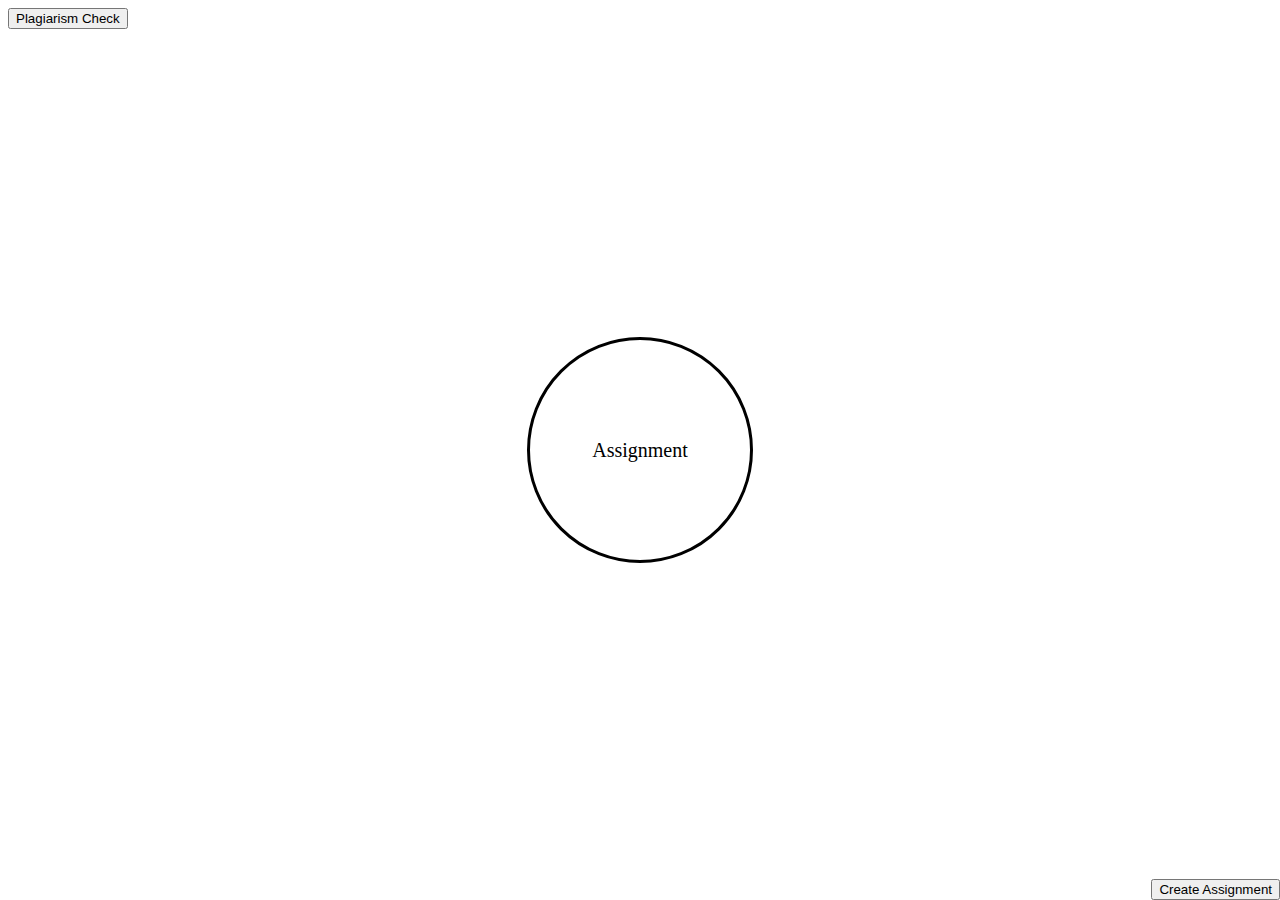
<file: index.html>
<!doctype html>

<html lang="en">

<head>
    <meta charset="utf-8">
    <link rel="stylesheet" href="css/styles.css">
</head>

<body>
    <button onclick="location.href = 'plagiarism-configuration.html';">Plagiarism Check</button>
    <div class="circle center" onclick="location.href = 'assignment-configuration.html';">Assignment</div>
    <button class="bottom-right" onclick="location.href = 'assignment-configuration.html';">Create Assignment</button>
</body>

</html>
</file>
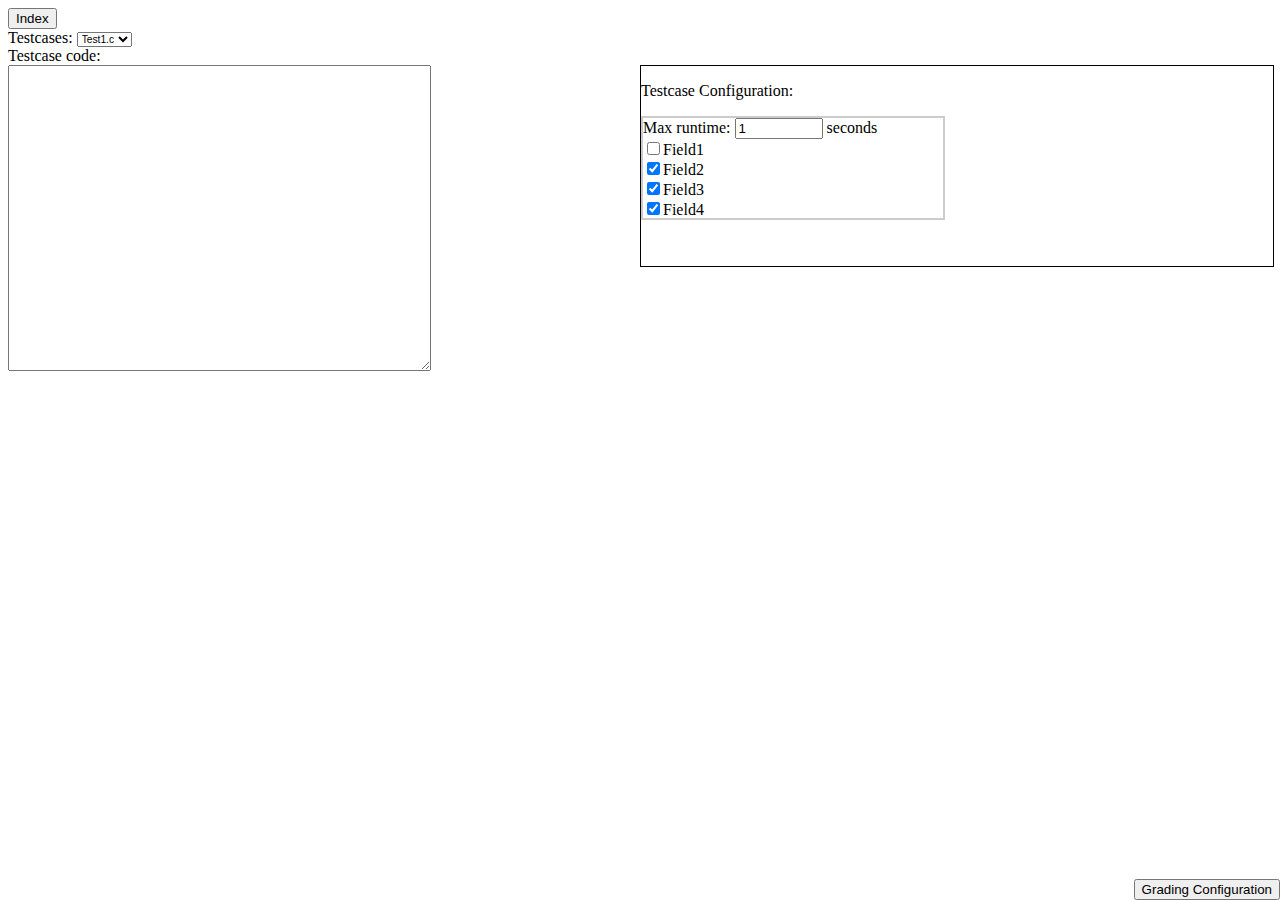
<file: assignment-configuration.html>
<!doctype html>

<html lang="en">

<head>
    <meta charset="utf-8">
    <link rel="stylesheet" href="css/styles.css">
</head>

<body>
    <button onclick="location.href = 'index.html';">Index</button>
    <div style="width: 50%;">
        <label for="testcases">Testcases:</label>
        <select name="testcases" id="testcases" style="font-size: 64%">
            <option>Test1.c</option>
            <option>Test2.c</option>
            <option>Test3.c</option>
            <option>Test4.c</option>
            <option>Test5.c</option>
        </select>
        </br>
        <label for="testcase_code">Testcase code:</label>
        </br>
        <textarea style="float: left" id="testcase_code" name="testcase_code" rows="20" cols="50"></textarea>
    </div>
    <div style="margin-left: 50%; width: 50%; height:200px; border:1px solid #000;">
        <p>Testcase Configuration:</p>
        <div class="scrollable_config">
            Max runtime: <input type=number step=any value="1" style="width: 80px;" /> seconds<br />
            <input type="checkbox" />Field1<br />
            <input type="checkbox" checked="true" />Field2<br />
            <input type="checkbox" checked="true" />Field3<br />
            <input type="checkbox" checked="true" />Field4<br />
            <input type="checkbox" checked="true" />Field5<br />

        </div>
    </div>

    <button class="bottom-right" onclick="location.href = 'grading-configuration.html';">Grading
        Configuration</button>
</body>

</html>
</file>
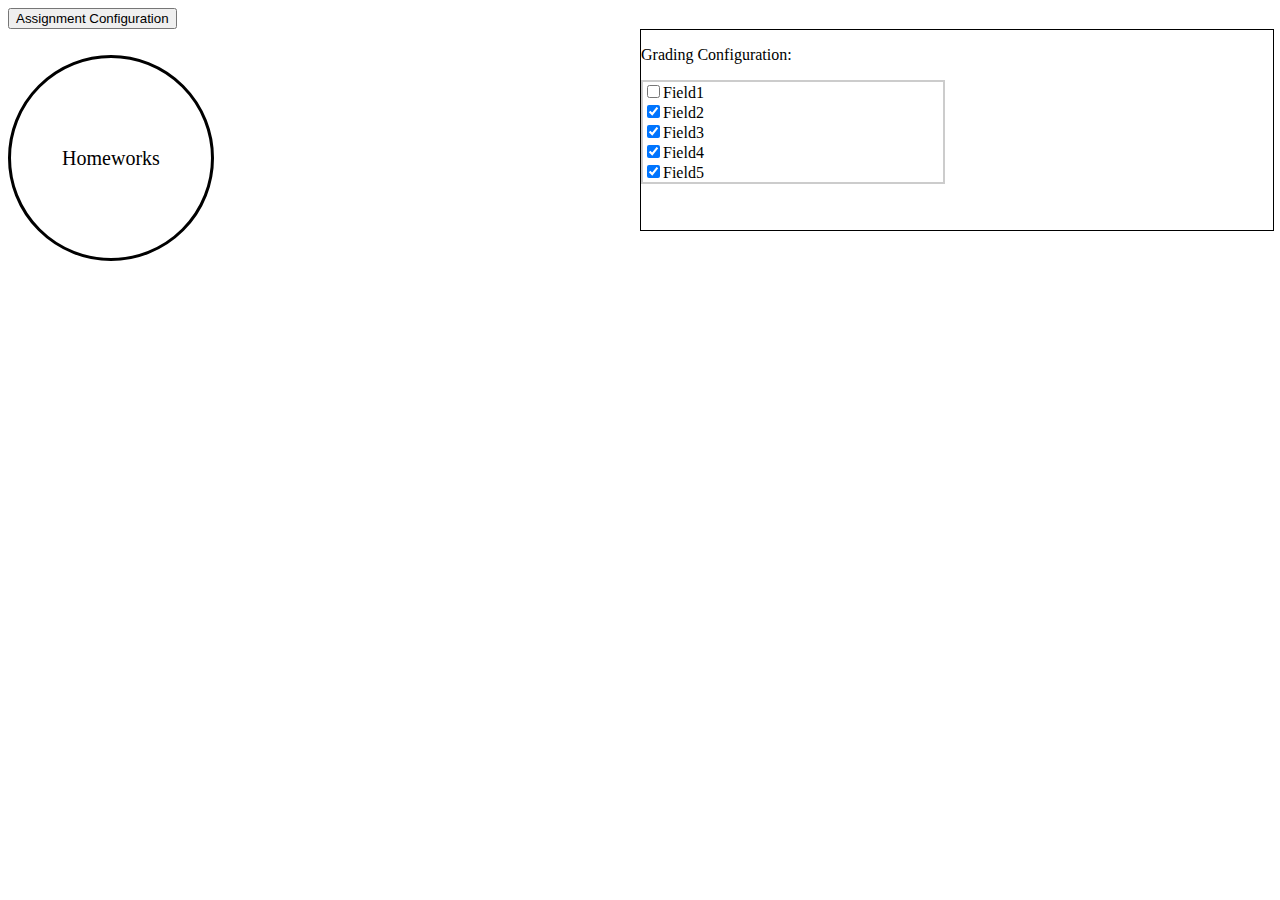
<file: grading-configuration.html>
<!doctype html>

<html lang="en">

<head>
    <meta charset="utf-8">
    <link rel="stylesheet" href="css/styles.css">
</head>

<body>
    <button onclick="location.href = 'assignment-configuration.html';">Assignment Configuration</button>
    <div class="circle" style="margin-top: 2%; position: absolute;"
        onclick="location.href = 'grading-configuration2.html';">Homeworks
    </div>
    <div style="margin-left: 50%; width: 50%; height:200px; border:1px solid #000;">
        <p>Grading Configuration:</p>
        <div class="scrollable_config">
            <input type="checkbox" />Field1<br />
            <input type="checkbox" checked="true" />Field2<br />
            <input type="checkbox" checked="true" />Field3<br />
            <input type="checkbox" checked="true" />Field4<br />
            <input type="checkbox" checked="true" />Field5<br />
        </div>
    </div>

</body>

</html>
</file>
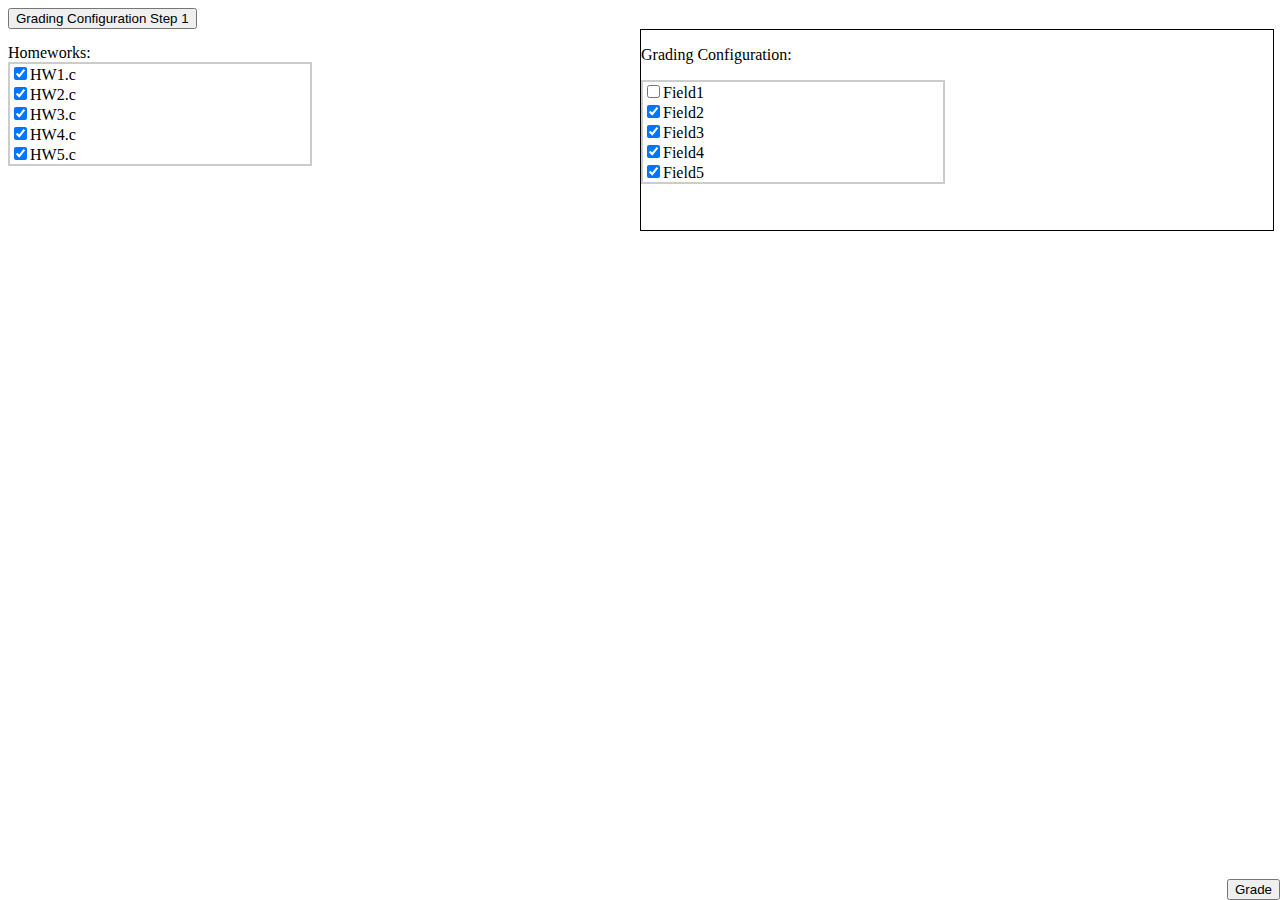
<file: grading-configuration2.html>
<!doctype html>

<html lang="en">

<head>
    <meta charset="utf-8">
    <link rel="stylesheet" href="css/styles.css">
</head>

<body>
    <button onclick="location.href = 'grading-configuration.html';">Grading Configuration Step 1</button>
    <div style="margin-top: 15px; width: 50%; position: absolute;">
        <label for="homeworks">Homeworks:</label>
        <div class="scrollable_config" name="homeworks" id="homeworks">
            <input type="checkbox" checked="true" />HW1.c<br />
            <input type="checkbox" checked="true" />HW2.c<br />
            <input type="checkbox" checked="true" />HW3.c<br />
            <input type="checkbox" checked="true" />HW4.c<br />
            <input type="checkbox" checked="true" />HW5.c<br />
            <input type="checkbox" checked="true" />HW6.c<br />
            <input type="checkbox" checked="true" />HW7.c<br />
            <input type="checkbox" checked="true" />HW8.c<br />
            <input type="checkbox" checked="true" />HW9.c<br />
            <input type="checkbox" checked="true" />HW10.c<br />
            <input type="checkbox" checked="true" />HW11.c<br />
            <input type="checkbox" checked="true" />HW12.c<br />
            <input type="checkbox" checked="true" />HW13.c<br />
            <input type="checkbox" checked="true" />HW14.c<br />
            <input type="checkbox" checked="true" />HW15.c<br />
            <input type="checkbox" checked="true" />HW16.c<br />
            <input type="checkbox" checked="true" />HW17.c<br />
            <input type="checkbox" checked="true" />HW18.c<br />
            <input type="checkbox" checked="true" />HW19.c<br />
            <input type="checkbox" checked="true" />HW20.c<br />
        </div>
    </div>
    <div style="margin-left: 50%; width: 50%; height:200px; border:1px solid #000;">
        <p>Grading Configuration:</p>
        <div class="scrollable_config">
            <input type="checkbox" />Field1<br />
            <input type="checkbox" checked="true" />Field2<br />
            <input type="checkbox" checked="true" />Field3<br />
            <input type="checkbox" checked="true" />Field4<br />
            <input type="checkbox" checked="true" />Field5<br />
        </div>
    </div>
    <button class="bottom-right" onclick="location.href = 'grading-results.html';">Grade</button>

</body>

</html>
</file>
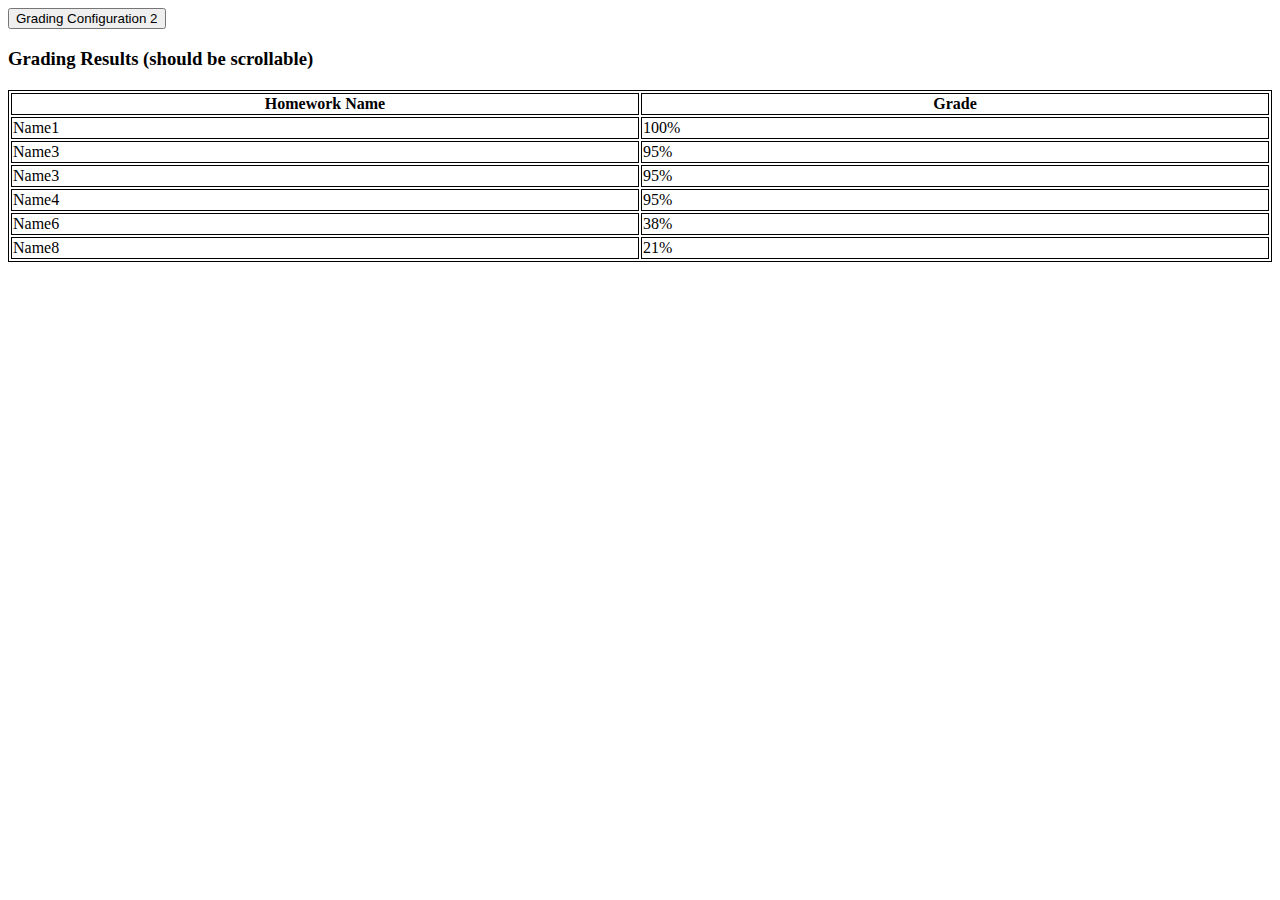
<file: grading-results.html>
<!doctype html>

<html lang="en">

<head>
    <meta charset="utf-8">
    <link rel="stylesheet" href="css/styles.css">
</head>

<body>
    <button onclick="location.href = 'grading-configuration2.html';">Grading Configuration 2</button>
    <h3>Grading Results (should be scrollable)</h3>
    <table>
        <tr>
            <th>Homework Name</th>
            <th>Grade</th>
        </tr>
        <tr>
            <td>Name1</td>
            <td>100%</td>
        </tr>
        <tr>
            <td>Name3</td>
            <td>95%</td>
        </tr>
        <tr>
            <td>Name3</td>
            <td>95%</td>
        </tr>
        <tr>
            <td>Name4</td>
            <td>95%</td>
        </tr>
        <tr>
            <td>Name6</td>
            <td>38%</td>
        </tr>
        <tr>
            <td>Name8</td>
            <td>21%</td>
        </tr>
    </table>
</body>

</html>
</file>
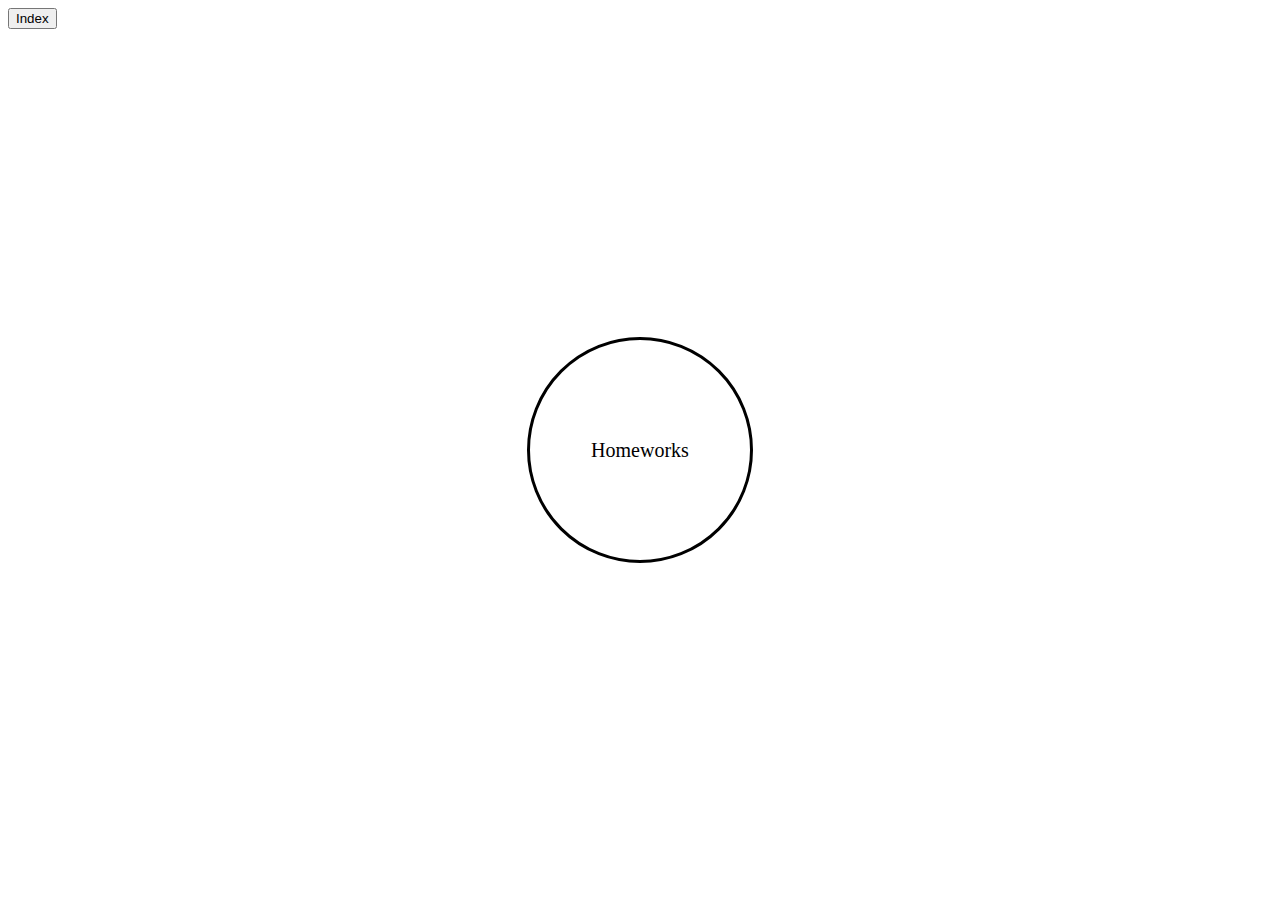
<file: plagiarism-configuration.html>
<!doctype html>

<html lang="en">

<head>
    <meta charset="utf-8">
    <link rel="stylesheet" href="css/styles.css">
</head>

<body>
    <button onclick="location.href = 'index.html';">Index</button>
    <div class="circle center" onclick="location.href = 'plagiarism-results.html';">Homeworks</div>
</body>

</html>
</file>
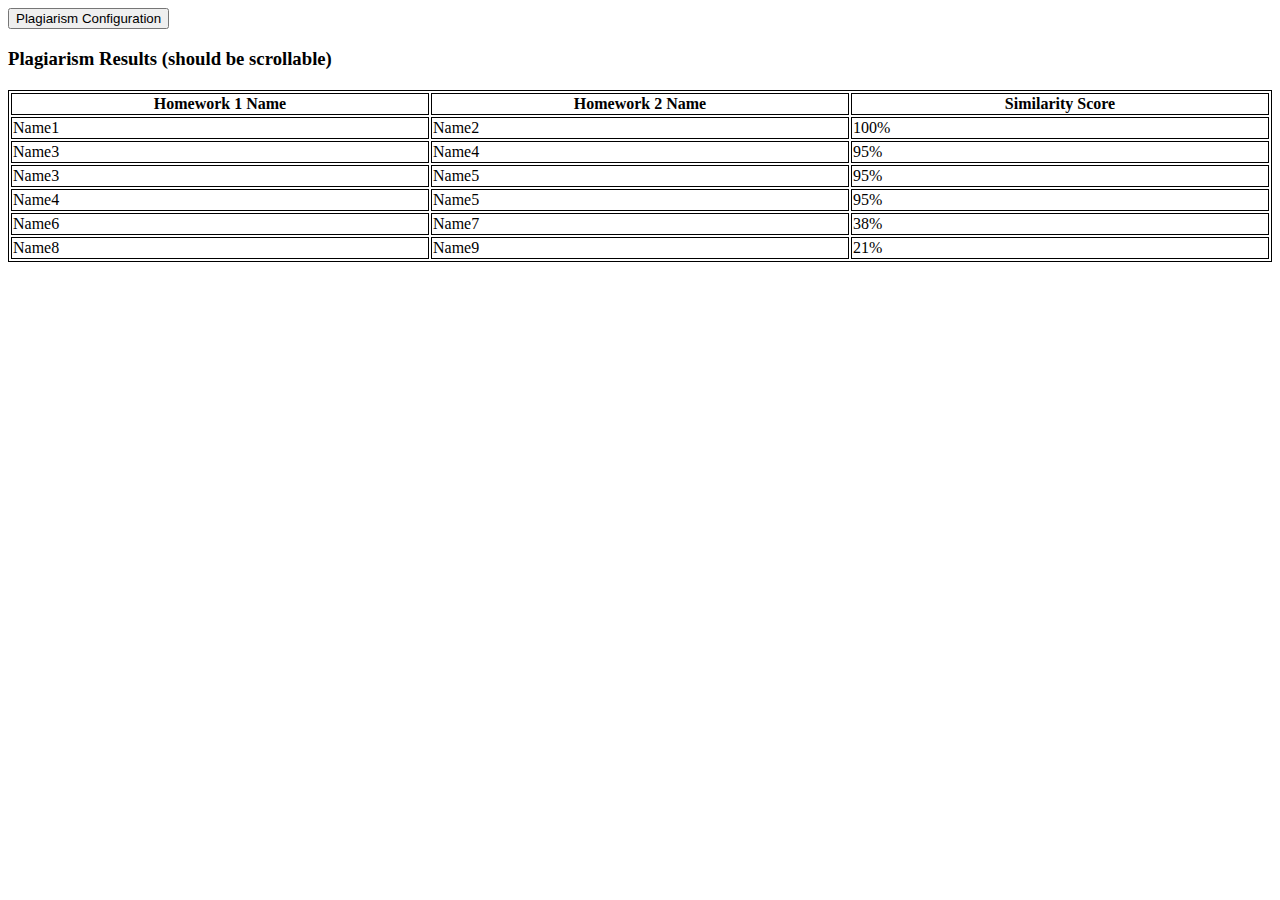
<file: plagiarism-results.html>
<!doctype html>

<html lang="en">

<head>
    <meta charset="utf-8">
    <link rel="stylesheet" href="css/styles.css">
    <title>Plagiarism Results</title>
</head>

<body>
    <button onclick="location.href = 'plagiarism-configuration.html';">Plagiarism Configuration</button>
    <h3>Plagiarism Results (should be scrollable)</h3>
    <table>
        <tr>
            <th>Homework 1 Name</th>
            <th>Homework 2 Name</th>
            <th>Similarity Score</th>
        </tr>
        <tr>
            <td>Name1</td>
            <td>Name2</td>
            <td>100%</td>
        </tr>
        <tr>
            <td>Name3</td>
            <td>Name4</td>
            <td>95%</td>
        </tr>
        <tr>
            <td>Name3</td>
            <td>Name5</td>
            <td>95%</td>
        </tr>
        <tr>
            <td>Name4</td>
            <td>Name5</td>
            <td>95%</td>
        </tr>
        <tr>
            <td>Name6</td>
            <td>Name7</td>
            <td>38%</td>
        </tr>
        <tr>
            <td>Name8</td>
            <td>Name9</td>
            <td>21%</td>
        </tr>
    </table>

</body>

</html>
</file>
<file: css/styles.css>
.center {
    position: absolute;
    top: 50%;
    left: 50%;
    transform: translate(-50%, -50%);
    padding: 10px;
}

.bottom-right {
    position: absolute;
    right: 0;
    bottom: 0;
}

.circle {
    width: 200px;
    height: 200px;
    line-height: 200px;
    border-radius: 50%;
    border-style: solid;
    border-color: black;
    font-size: 20px;
    color: black;
    text-align: center;
    background: white
}

table, th, td {
    margin-top: 20px;
    border: 1px solid black;
    width:100%;
    table-layout: fixed;
}

.scrollable_config {
    border:2px solid #ccc; width:300px; height: 100px; overflow-y: scroll;
}
</file>
